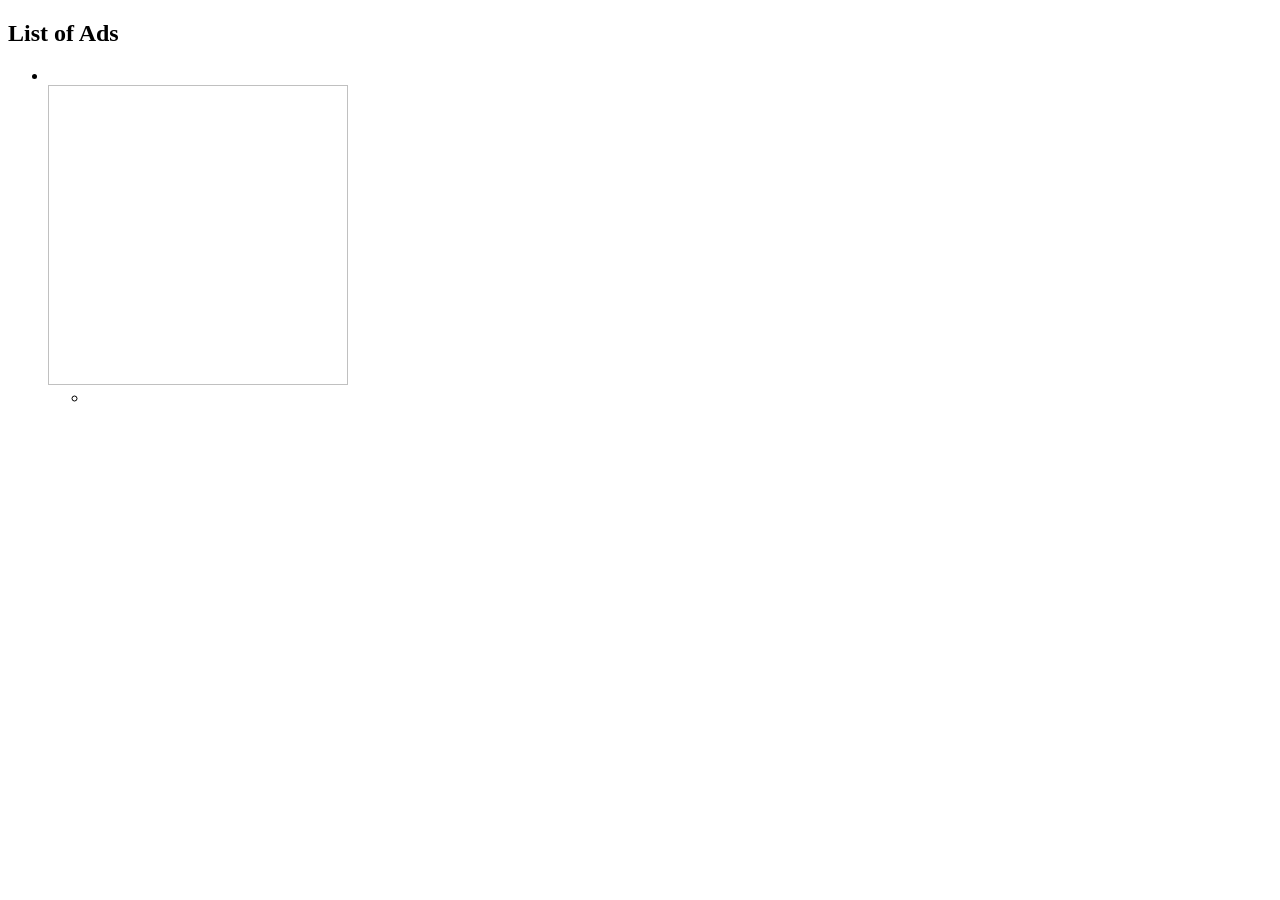
<file: src/main/resources/templates/ads/index.html>
<!DOCTYPE html>
<html xmlns:th="http://www.thymeleaf.org">
    <head>
        <th:block th:replace="fragments/head :: header('Play Dice Game')"/>
    </head>

    <body>
    <th:block th:replace="fragments/navbar" />

    <h2>List of Ads</h2>

    <ul>
        <li th:each="ad : ${ads}">
            <a th:href="@{'/ads/'+${ad.id}}"> <h3 th:text="${ad.title}"></h3></a>
            <p th:text="${ad.description}"></p>
            <a th:text="${ad.owner.email}"></a>

            <!--select * from ads join users u on u.id = ads.user_id where id = 1 -->

            <br/>

            <img width="300" height="300" th:each="image : ${ad.images}" th:src="${image.path}" alt="" />

            <ul>
                <li th:each="category : ${ad.categories}">
                    <!-- /category/id -->
                    <a th:text="${category.name}" th:href="@{'/category/' + ${category.id}}"></a>
                </li>
            </ul>

        </li>
    </ul>

    </body>
</html>
</file>
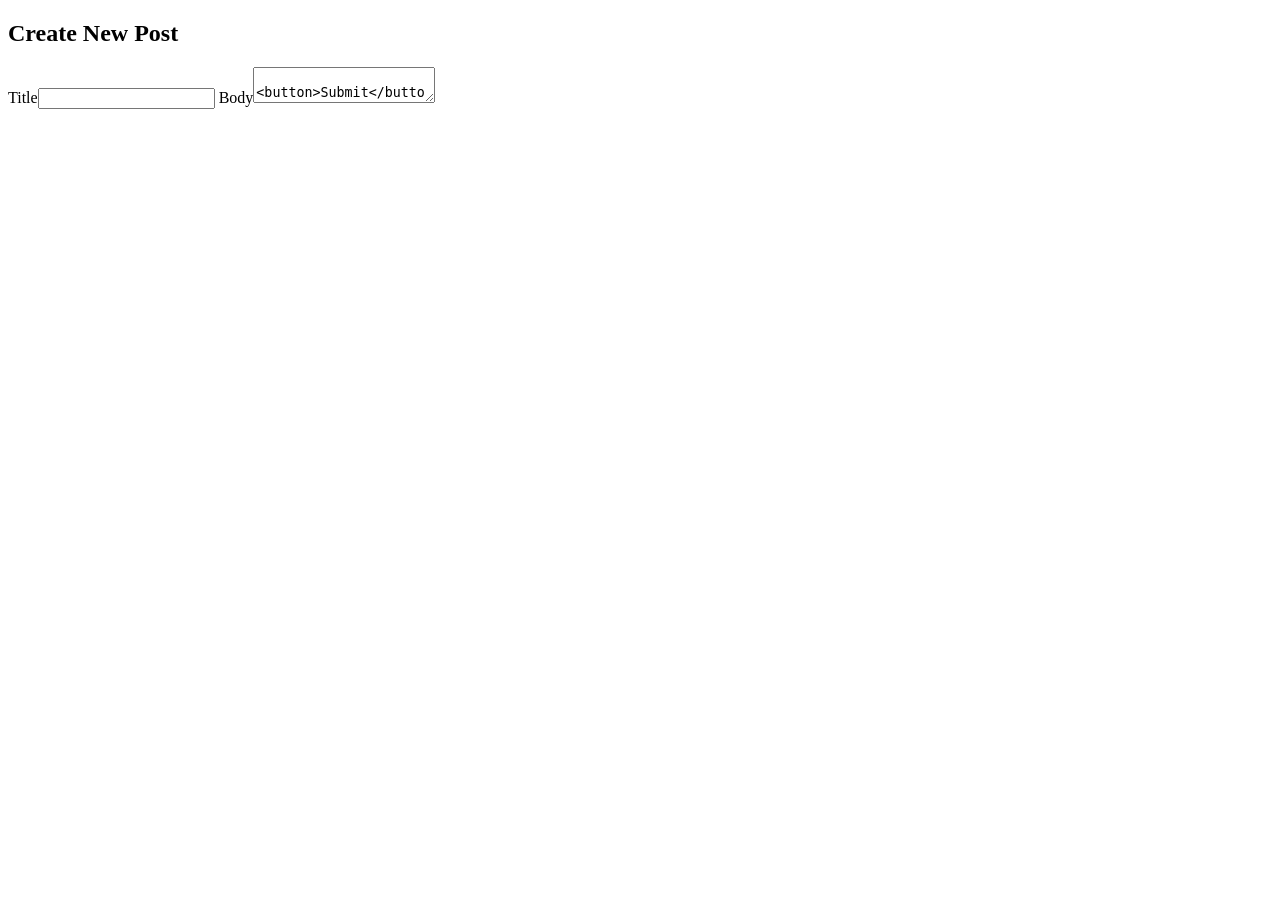
<file: src/main/resources/templates/ads/create.html>
<!DOCTYPE html>
<html xmlns:th="http://www.thymeleaf.org">
    <head>
        <th:block th:replace="fragments/head :: header('Create New Post')"/>
    </head>

    <body>
    <th:block th:replace="fragments/navbar" />

    <h2>Create New Post</h2>
    <form th:method="post" th:action="@{/posts/create}" th:object="@{post}">
        <label for="title">Title</label><input type="text" name="title" id="title"/>
        <label for="body">Body</label><textarea name="body" id="body"/>
        <button>Submit</button>
    </form>

    <th:block th:replace="fragments/navbar" />

    </body>
</html>
</file>
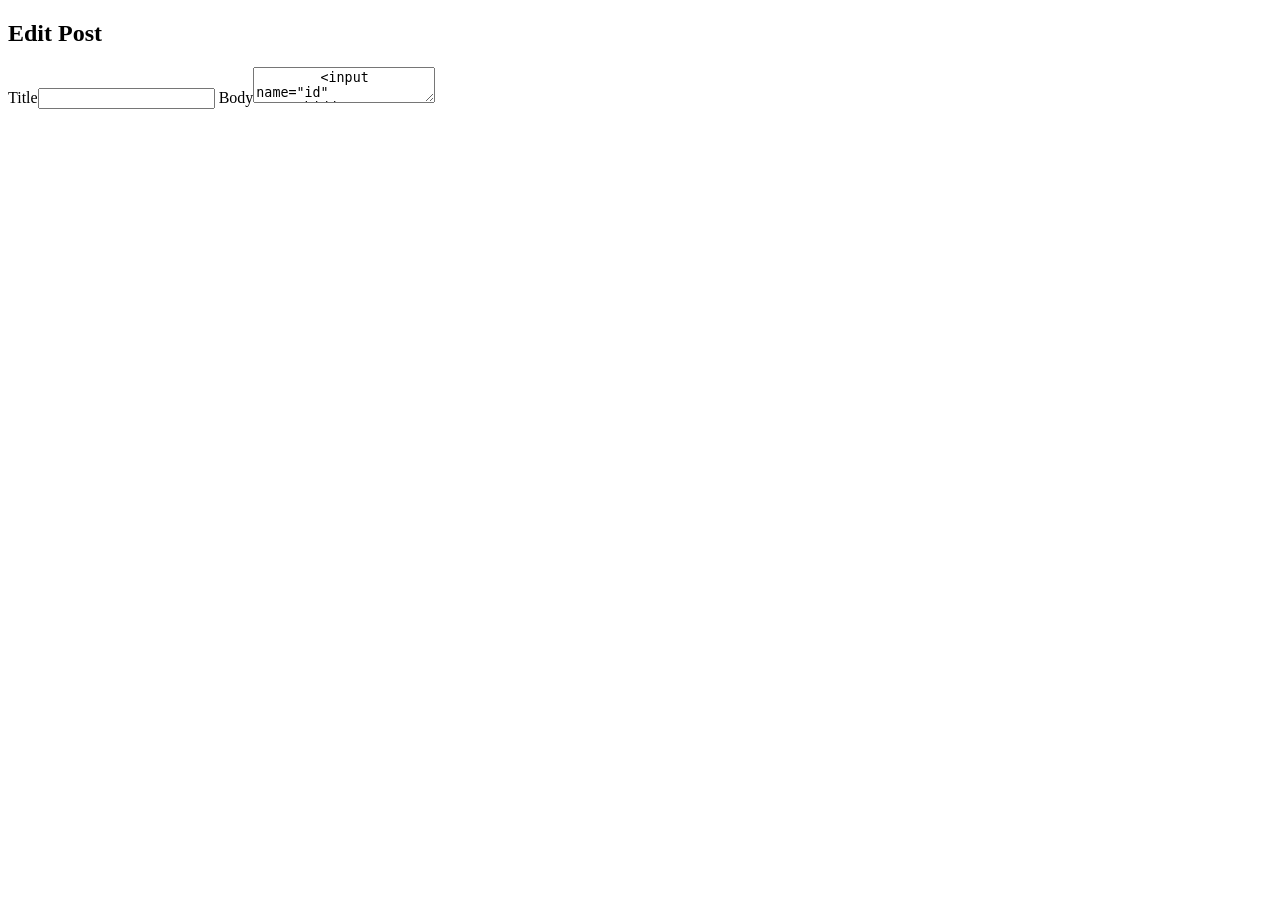
<file: src/main/resources/templates/ads/edit.html>
<!DOCTYPE html>
<html xmlns:th="http://www.thymeleaf.org">
    <head>
        <th:block th:replace="fragments/head :: header('Edit Post')"/>
    </head>

    <body>
    <th:block th:replace="fragments/navbar" />

    <h2>Edit Post</h2>
    <form method="post" th:action="@{'/posts/'+${post.id}+'/edit'}">
        <label for="title">Title</label><input type="text" name="title" id="title" th:value="${post.title}"/>
        <label for="body">Body</label><textarea name="body" id="body" th:field="${post.body}"/>
        <input name="id" type="hidden" th:value="${post.id}"/>
        <button>Submit</button>
    </form>

    <th:block th:replace="fragments/navbar" />

    </body>
</html>
</file>
